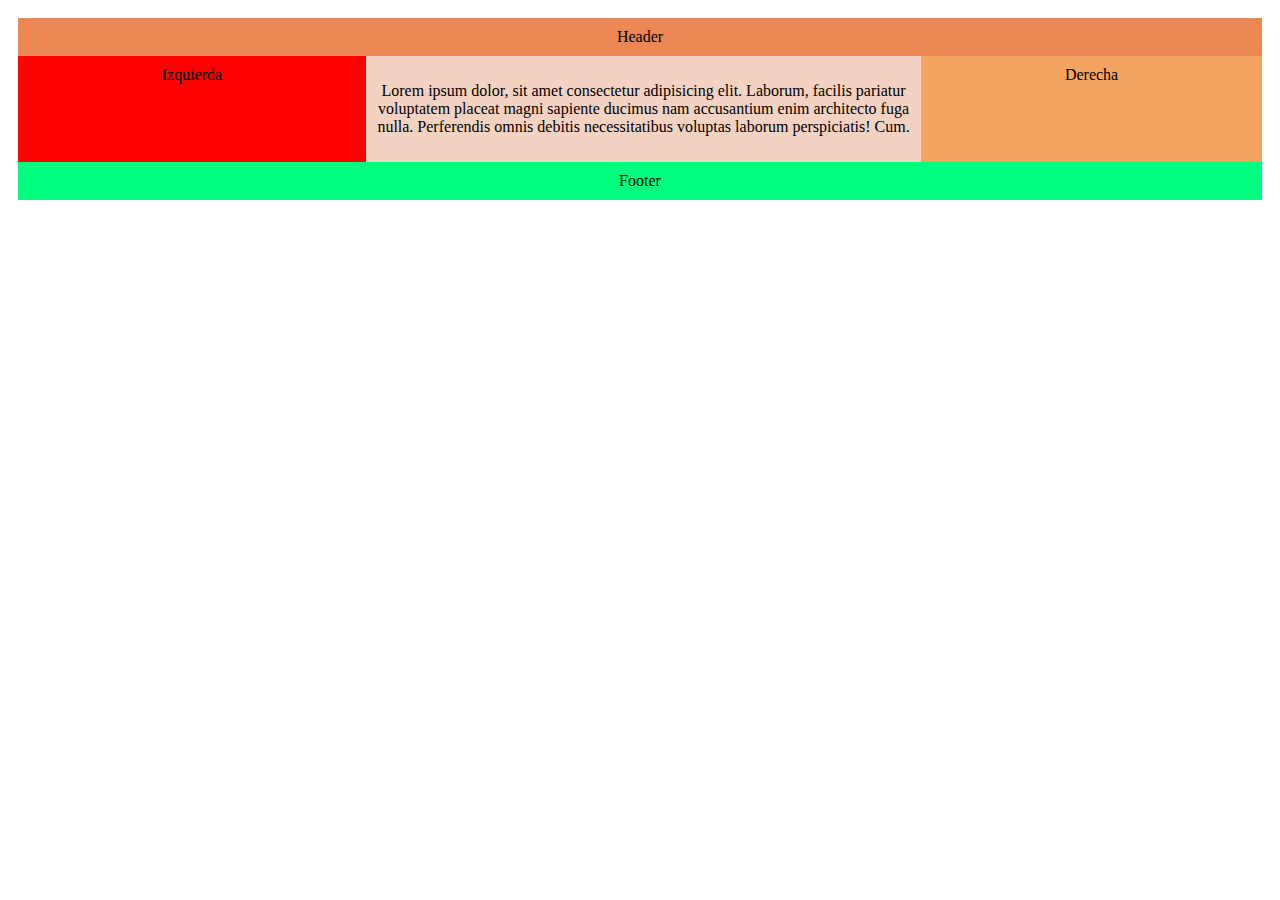
<file: ejemplo.html>
<!DOCTYPE html>
<html lang="es">
<head>
    <meta charset="UTF-8">
    <meta name="viewport" content="width=device-width, initial-scale=1.0">
    <title>Ejemplo(1) Flexbox</title>
    <link rel="stylesheet" href="ejemplo.css">
</head>
<body>
    <div class="padre">
        <header class="header">Header</header>
        <article class="articulo"><p>Lorem ipsum dolor, sit amet consectetur adipisicing elit. Laborum, facilis pariatur voluptatem placeat magni sapiente ducimus nam accusantium enim architecto fuga nulla. Perferendis omnis debitis necessitatibus voluptas laborum perspiciatis! Cum.</p></article>
        <aside class="aside izquierda">Izquierda</aside>
        <aside class="aside derecha">Derecha</aside>
        <footer class="footer">Footer</footer>
    </div>
</body>
</html>
</file>
<file: ejemplo.css>
.padre{
    display: flex; 
    flex-direction: row;
    flex-wrap: wrap;
    text-align: center;
    padding: 10px;
}
.header, .articulo, .izquierda, .derecha, .footer{
    flex-grow: 1;
    flex-basis: 100%;
    padding: 10px;
}

@media all and (min-width: 600px){
    .aside{flex: 1 1 auto;}
}
@media all and (min-width: 800px){
    .articulo{flex:2 0;}
    .izquierda{order: 1;}
    .articulo{order: 2;}
    .derecha{order: 3;}
    .footer{order: 4;}
}

.header{
    background: rgb(236, 135, 84);
}
.articulo{
    background: rgb(243, 210, 194);
}
.izquierda{
    background: red;
}
.derecha{
    background: sandybrown;
}
.footer{
    background: springgreen;
}
</file>
